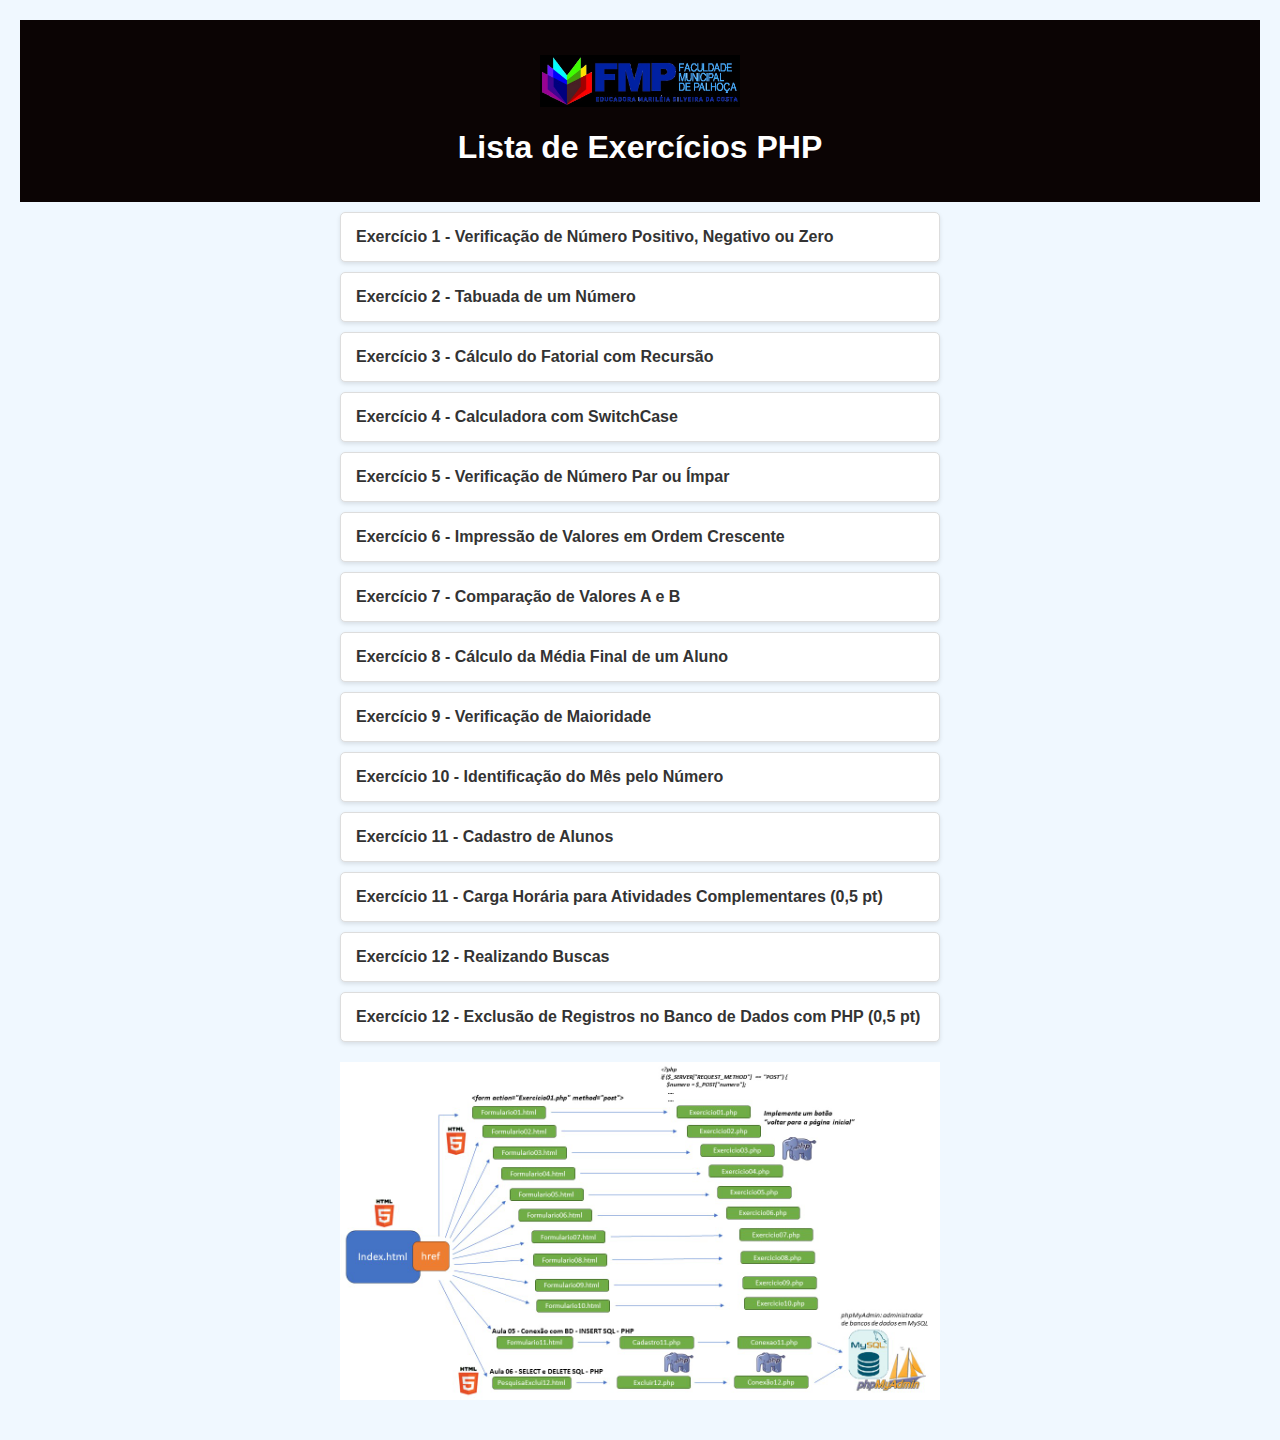
<file: index.html>
<!DOCTYPE html>
<html lang="pt-BR">
<head>

<meta charset="UTF-8">
<meta name="viewport" content="width=device-width, initial-scale=1.0">
<title>Lista de Exercícios PHP</title>
<link rel="stylesheet" href="estilo.css">
</head>
<body>
    <header>
        <img src="FMP.jpg" alt="logo" style="width: 200px;right: 200px;" />
        <h1>Lista de Exercícios PHP</h1>
    </header>

<ul>
<li><a href="formulario1.html">Exercício 1 - Verificação de Número Positivo, Negativo ou Zero</a></li> 
<li><a href="formulario2.html">Exercício 2 - Tabuada de um Número</a></li>
<li><a href="formulario3.html">Exercício 3 - Cálculo do Fatorial com Recursão</a></li>
<li><a href="formulario4.html">Exercício 4 - Calculadora com SwitchCase</a></li>
<li><a href="formulario5.html">Exercício 5 - Verificação de Número Par ou Ímpar</a></li>
<li><a href="formulario6.html">Exercício 6 - Impressão de Valores em Ordem Crescente</a></li>
<li><a href="formulario7.html">Exercício 7 - Comparação de Valores A e B</a></li>
<li><a href="formulario8.html">Exercício 8 - Cálculo da Média Final de um Aluno</a></li>
<li><a href="formulario9.html">Exercício 9 - Verificação de Maioridade</a></li>
<li><a href="formulario10.html">Exercício 10 - Identificação do Mês pelo Número</a></li>
<li><a href="formulario11.html">Exercício 11 - Cadastro de Alunos</a></li>
<li><a href="formulario11-2.php">Exercício 11 - Carga Horária para Atividades Complementares (0,5 pt)</a></li>
<li><a href="formulario12.html">Exercício 12 - Realizando Buscas </a></li>
<li><a href="exercicio12-2.php">Exercício 12 - Exclusão de Registros no Banco de Dados com
PHP (0,5 pt)</a></li>
<img src="EstruturaExercicios.jpg" />
</ul>
</body>
</html>
</file>
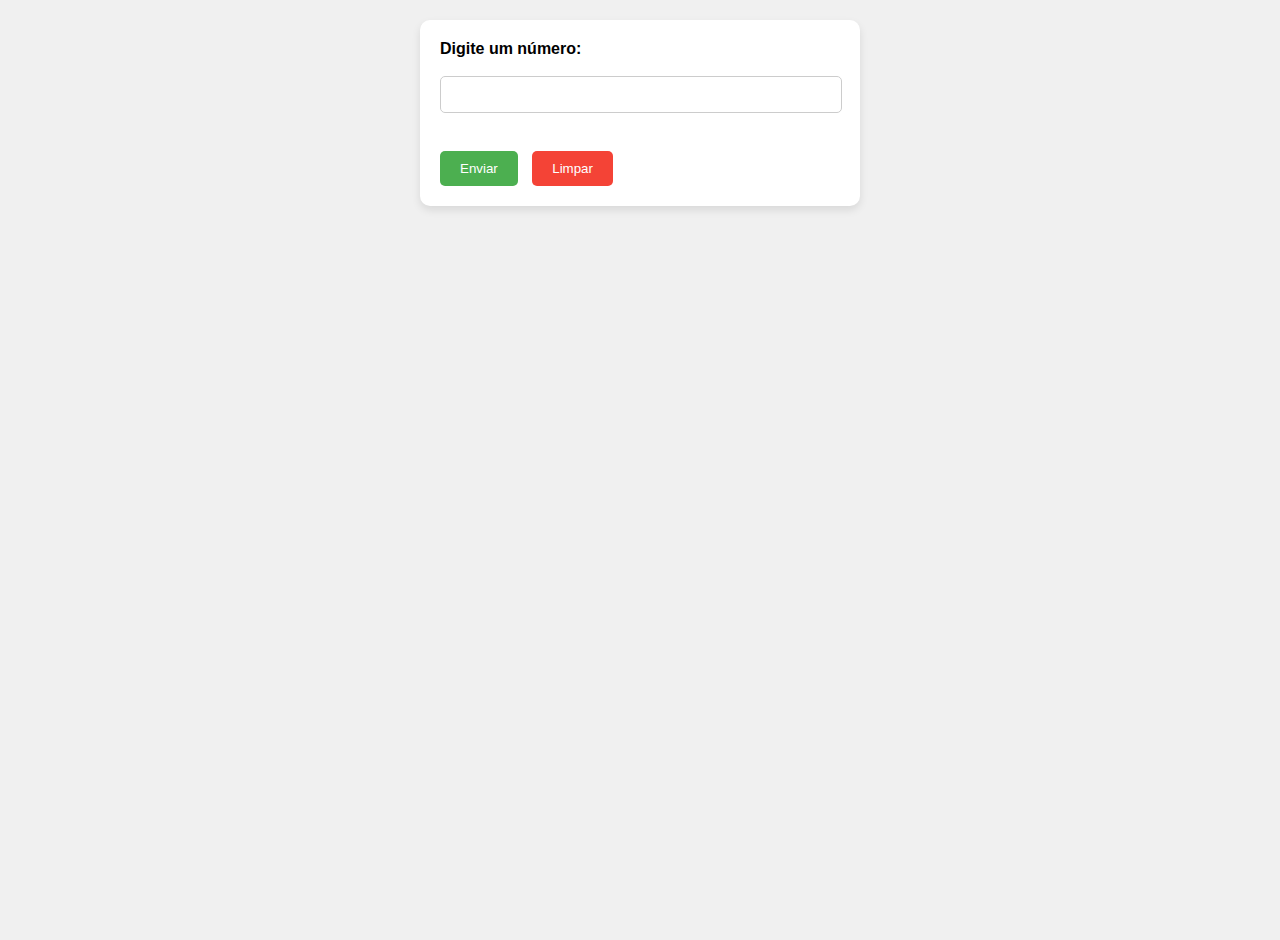
<file: formulario1.html>
<!DOCTYPE html>
<html lang="en">
<head>
    <meta charset="UTF-8">
    <meta name="viewport" content="width=device-width, initial-scale=1.0">
    <title>Execico 1</title>
    <link rel="stylesheet" href="style.css">
</head>

<body>
    <form name="exercicio1" action="exercicio1.php" method="post">
        <label for="numero">Digite um número:</label>
        <input type="text" id="numero" name="numero" required><br><br>

        <input type="submit" value="Enviar"/>
        <input type="reset" name="botao" value="Limpar"/>
    </form>
</body>
</html>
</file>
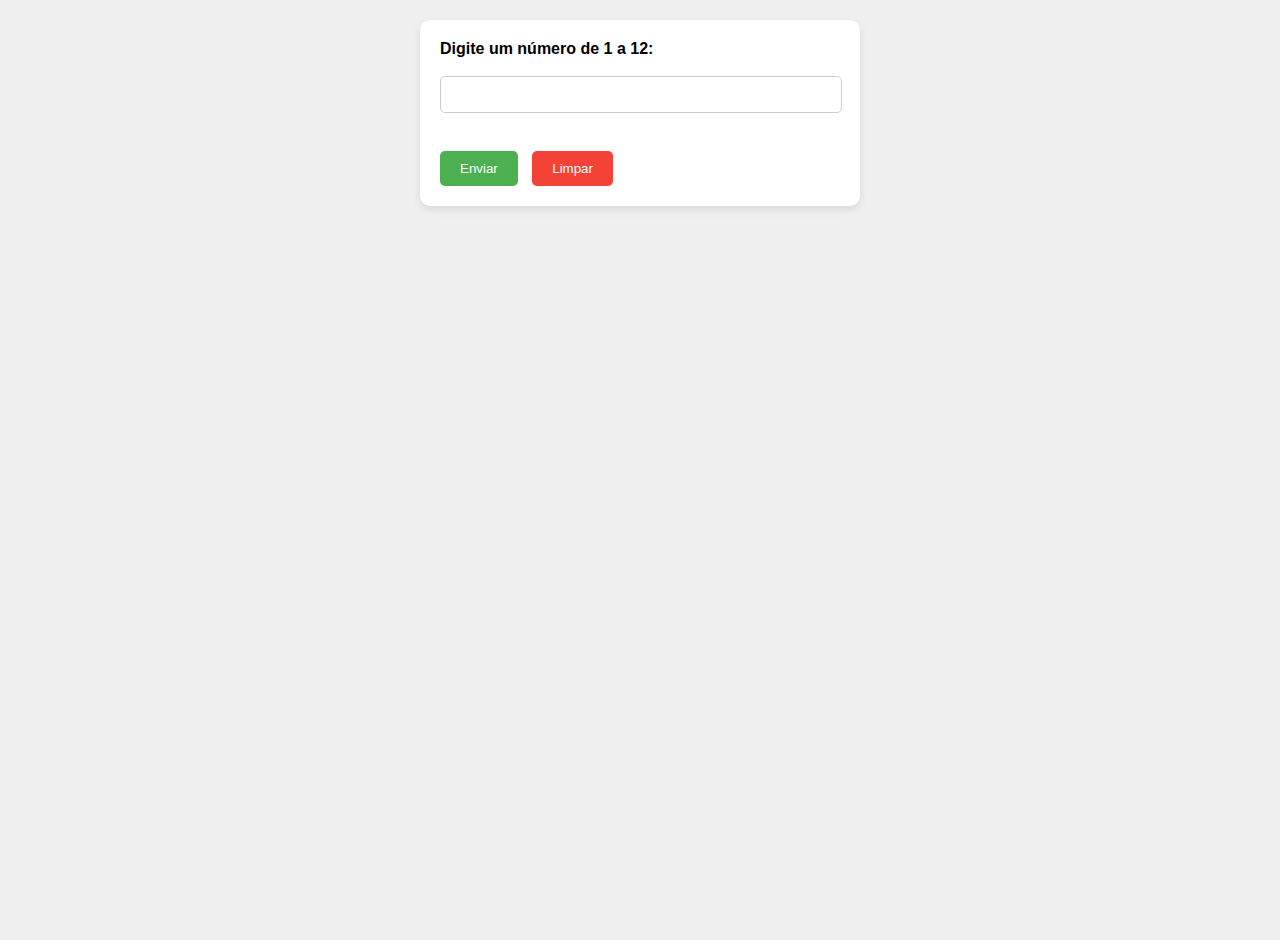
<file: formulario10.html>
<!DOCTYPE html>
<html lang="en">
<head>
    <meta charset="UTF-8">
    <meta name="viewport" content="width=device-width, initial-scale=1.0">
    <title>Execico 10</title>
    <link rel="stylesheet" href="style.css">
</head>
<body>
    <form name="exercico10" action="exercicio10.php" method="post">
        <label for="numero">Digite um número de 1 a 12:</label>
        <input type="text" id="numero" name="numero" required><br><br>

        <input type="submit" value="Enviar"/>
        <input type="reset" name="botao" value="Limpar"/>
    </form>
</body>
</html>
</file>
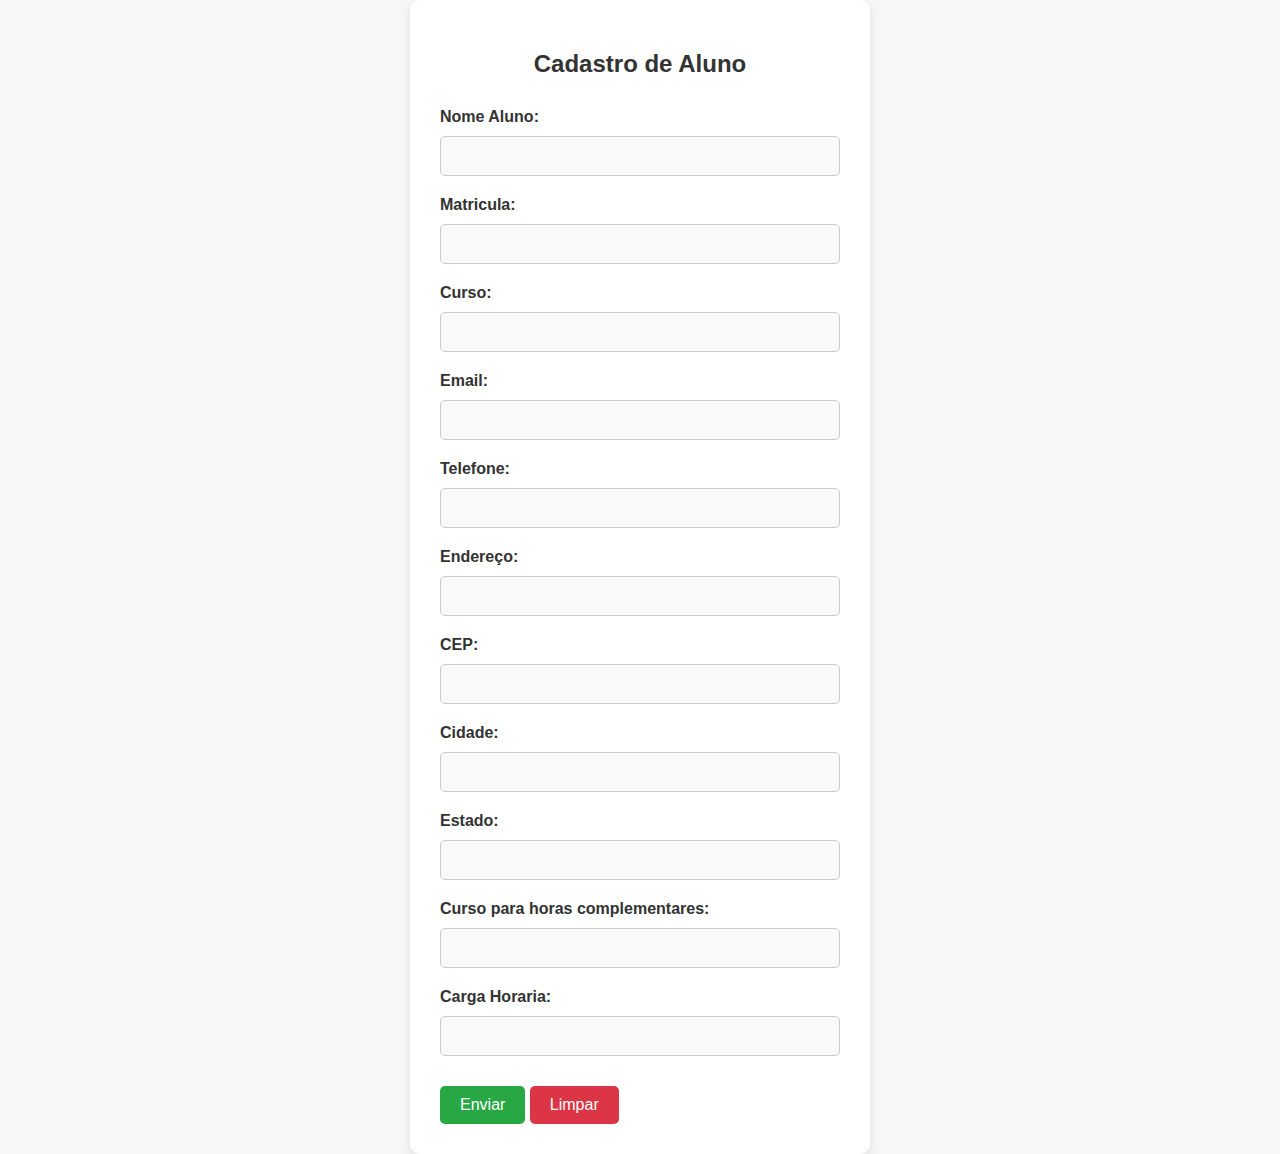
<file: formulario11.html>
<!DOCTYPE html>
<html lang="pt-br">
<head>
    <meta charset="UTF-8">
    <meta name="viewport" content="width=device-width, initial-scale=1.0">
    <title>Exercicio 11</title>
    <style>
        body {
            font-family: 'Arial', sans-serif;
            background-color: #f7f7f7;
            display: flex;
            justify-content: center;
            align-items: center;
            min-height: 100vh;
            margin: 0;
        }

        form {
            background-color: #ffffff;
            padding: 30px;
            border-radius: 10px;
            box-shadow: 0px 4px 12px rgba(0, 0, 0, 0.1);
            max-width: 400px;
            width: 100%;
        }

        label {
            font-weight: bold;
            margin-bottom: 10px;
            display: block;
            color: #333;
        }

        input[type="text"] {
            width: 100%;
            padding: 10px;
            margin-bottom: 20px;
            border-radius: 5px;
            border: 1px solid #ccc;
            box-sizing: border-box;
            font-size: 16px;
            background-color: #f9f9f9;
            transition: background-color 0.3s ease;
        }

        input[type="text"]:focus {
            background-color: #e9e9e9;
            border-color: #007bff;
        }

        input[type="submit"], input[type="reset"] {
            padding: 10px 20px;
            margin-top: 10px;
            border: none;
            border-radius: 5px;
            font-size: 16px;
            cursor: pointer;
            transition: background-color 0.3s ease;
        }

        input[type="submit"] {
            background-color: #28a745;
            color: white;
        }

        input[type="submit"]:hover {
            background-color: #218838;
        }

        input[type="reset"] {
            background-color: #dc3545;
            color: white;
        }

        input[type="reset"]:hover {
            background-color: #c82333;
        }

        h2 {
            text-align: center;
            color: #333;
            margin-bottom: 30px;
        }
    </style>
</head>

<body>
    
    <form name="cadastro" action="cadastro.php" method="post">
        <h2>Cadastro de Aluno</h2>

        <label for="nome">Nome Aluno:</label>
        <input type="text" id="nome" name="nome" required>

        <label for="matricula">Matricula:</label>
        <input type="text" id="matricula" name="matricula" required>

        <label for="curso">Curso:</label>
        <input type="text" id="curso" name="curso" required>

        <label for="email">Email:</label>
        <input type="text" id="email" name="email" required>

        <label for="telefone">Telefone:</label>
        <input type="text" id="telefone" name="telefone" required>

        <label for="endereco">Endereço:</label>
        <input type="text" id="endereco" name="endereco" required>

        <label for="cep">CEP:</label>
        <input type="text" id="cep" name="cep" required>

        <label for="cidade">Cidade:</label>
        <input type="text" id="cidade" name="cidade" required>

        <label for="UF">Estado:</label>
        <input type="text" id="UF" name="UF" required>

        <label for="curso_horas">Curso para horas complementares:</label>
        <input type="text" id="curso_horas" name="curso_horas" required>

        <label for="carga_horaria">Carga Horaria:</label>
        <input type="text" id="carga" name="carga_horaria" required>

        <input type="submit" value="Enviar">
        <input type="reset" value="Limpar">
    </form>

</body>
</html>
</file>
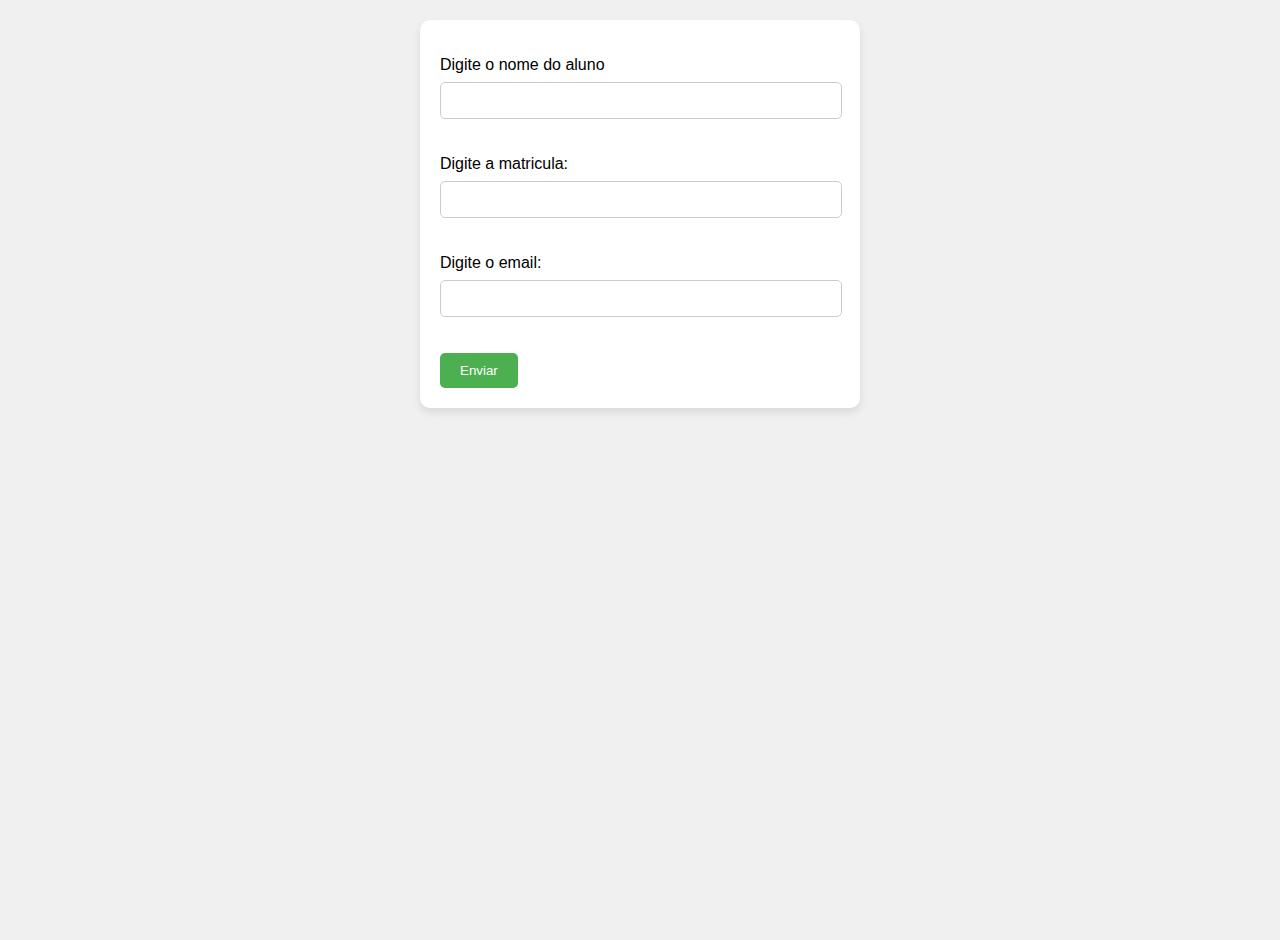
<file: formulario12.html>
<!DOCTYPE html>
<html lang="en">
<head>
    <meta charset="UTF-8">
    <meta name="viewport" content="width=device-width, initial-scale=1.0">
    <title>Exercicio 12</title>
    <link rel="stylesheet" href="style.css">

</head>
<body>

    <form name="pesquisa" action="exercicio12.php" method="post">
        <p>Digite o nome do aluno
            <input type="text" name="nome" /></p>
    
        <p>Digite a matricula:
            <input type="text" name="matricula" required /></p>
    
        <p>Digite o email:
            <input type="text" name="email" required /></p>    
    
        <input type="submit" name="botao" value="Enviar"/>
    </form> <!-- Tag de fechamento movida aqui -->
</file>
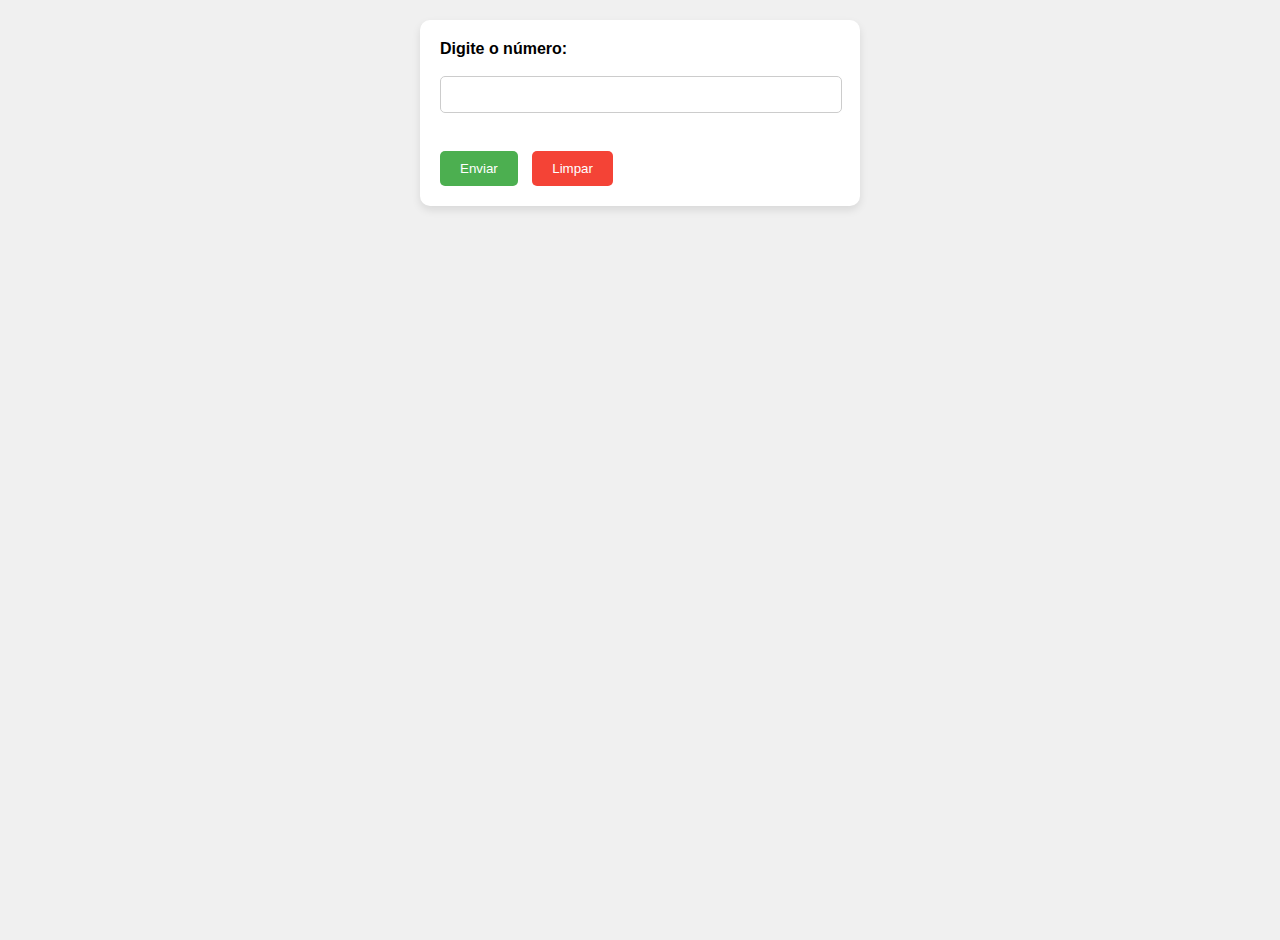
<file: formulario2.html>
<!DOCTYPE html>
<html lang="en">
<head>
    <meta charset="UTF-8">
    <meta name="viewport" content="width=device-width, initial-scale=1.0">
    <title>Execico 2</title>
    <link rel="stylesheet" href="style.css">
</head>
<body>
    

    <form name="exercico2" action="exercicio2.php" method="post">
        <label for="numero">Digite o número:</label>
        <input type="text" id="numero" name="numero" required><br><br>

        <input type="submit" value="Enviar"/>
        <input type="reset" name="botao" value="Limpar"/>
    </form>
</body>
</html>
</file>
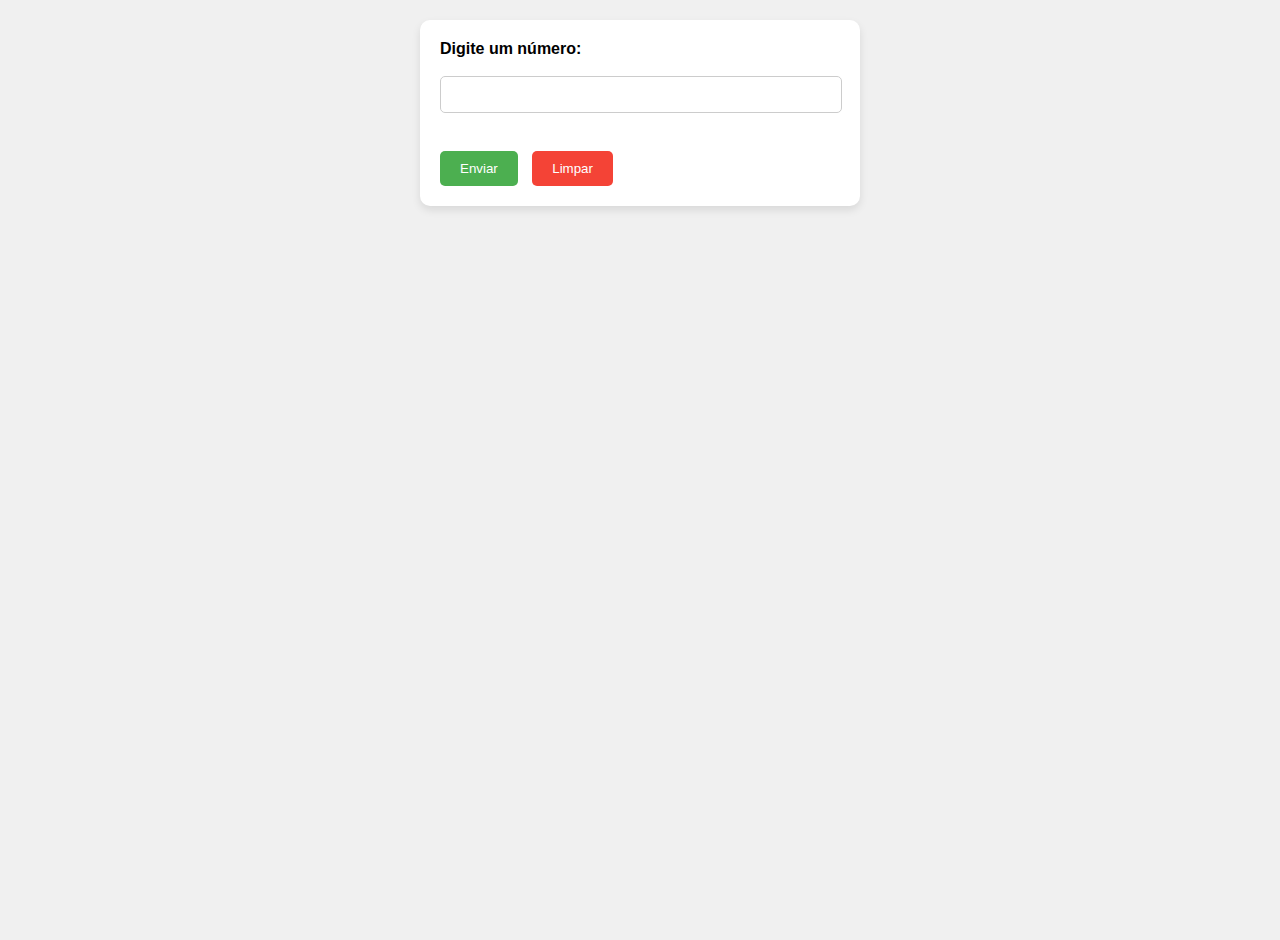
<file: formulario3.html>
<!DOCTYPE html>
<html lang="en">
<head>
    <meta charset="UTF-8">
    <meta name="viewport" content="width=device-width, initial-scale=1.0">
    <title>Execico 3</title>
    <link rel="stylesheet" href="style.css">
</head>
<body>
    <form name="exercico3" action="exercicio3.php" method="post">
        <label for="numero">Digite um número:</label>
        <input type="text" id="numero" name="numero" required><br><br>

        <input type="submit" value="Enviar"/>
        <input type="reset" name="botao" value="Limpar"/>
    </form>
</body>
</html>
</file>
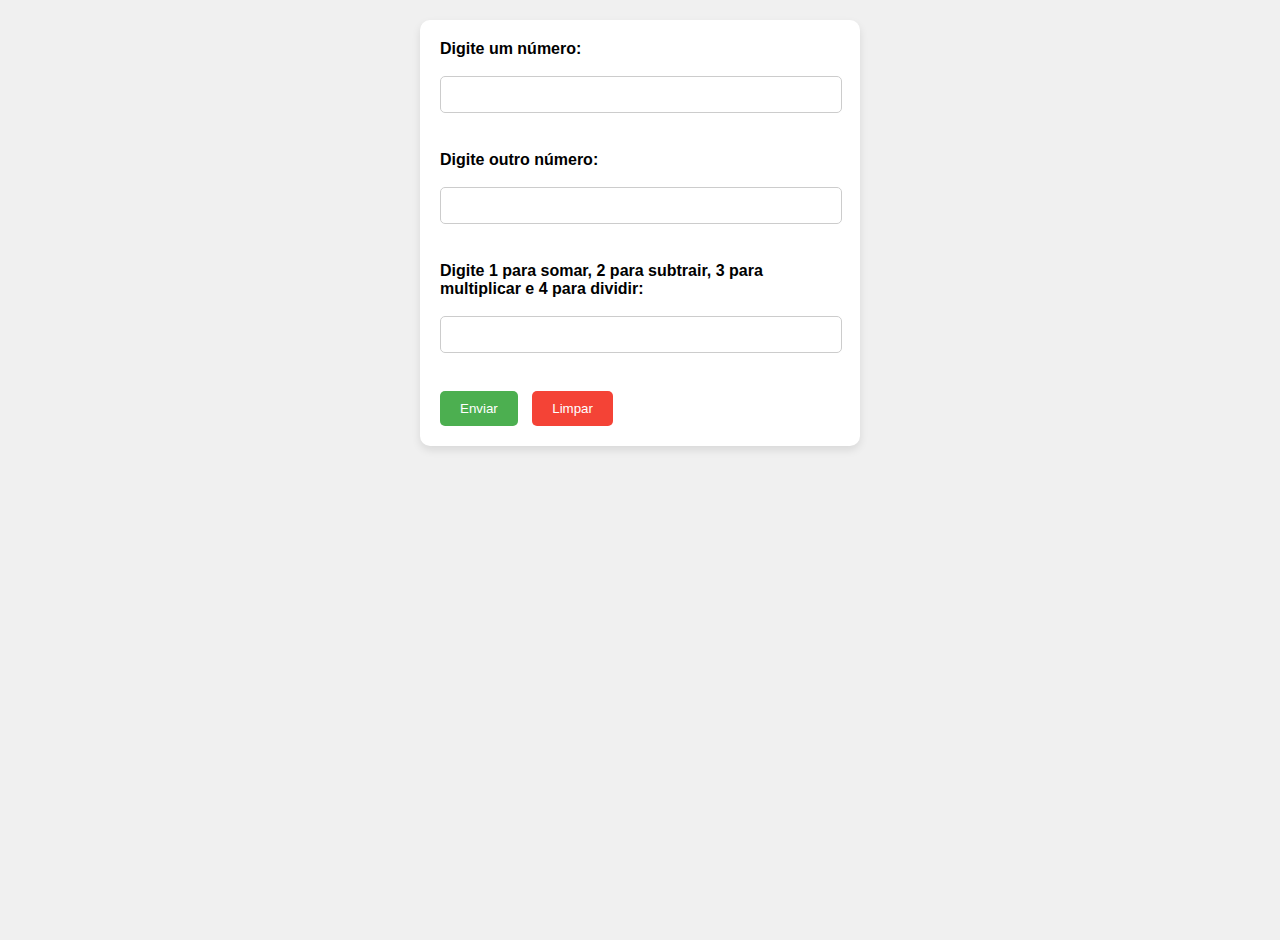
<file: formulario4.html>
<!DOCTYPE html>
<html lang="en">
<head>
    <meta charset="UTF-8">
    <meta name="viewport" content="width=device-width, initial-scale=1.0">
    <title>Execico 4</title>
    <link rel="stylesheet" href="style.css">
</head>
<body>
    <form name="exercico4" action="exercicio4.php" method="post">
        <label for="numero1">Digite um número:</label>
        <input type="text" id="numero1" name="numero1" required><br><br>

        <label for="numero2">Digite outro número:</label>
        <input type="text" id="numero2" name="numero2" required><br><br>

        <label for="operacao">Digite 1 para somar, 2 para subtrair, 3 para multiplicar e 4 para dividir:</label>
        <input type="text" id="operacao" name="operacao" required><br><br>

        <input type="submit" value="Enviar"/>
        <input type="reset" name="botao" value="Limpar"/>
    </form>
</body>
</html>
</file>
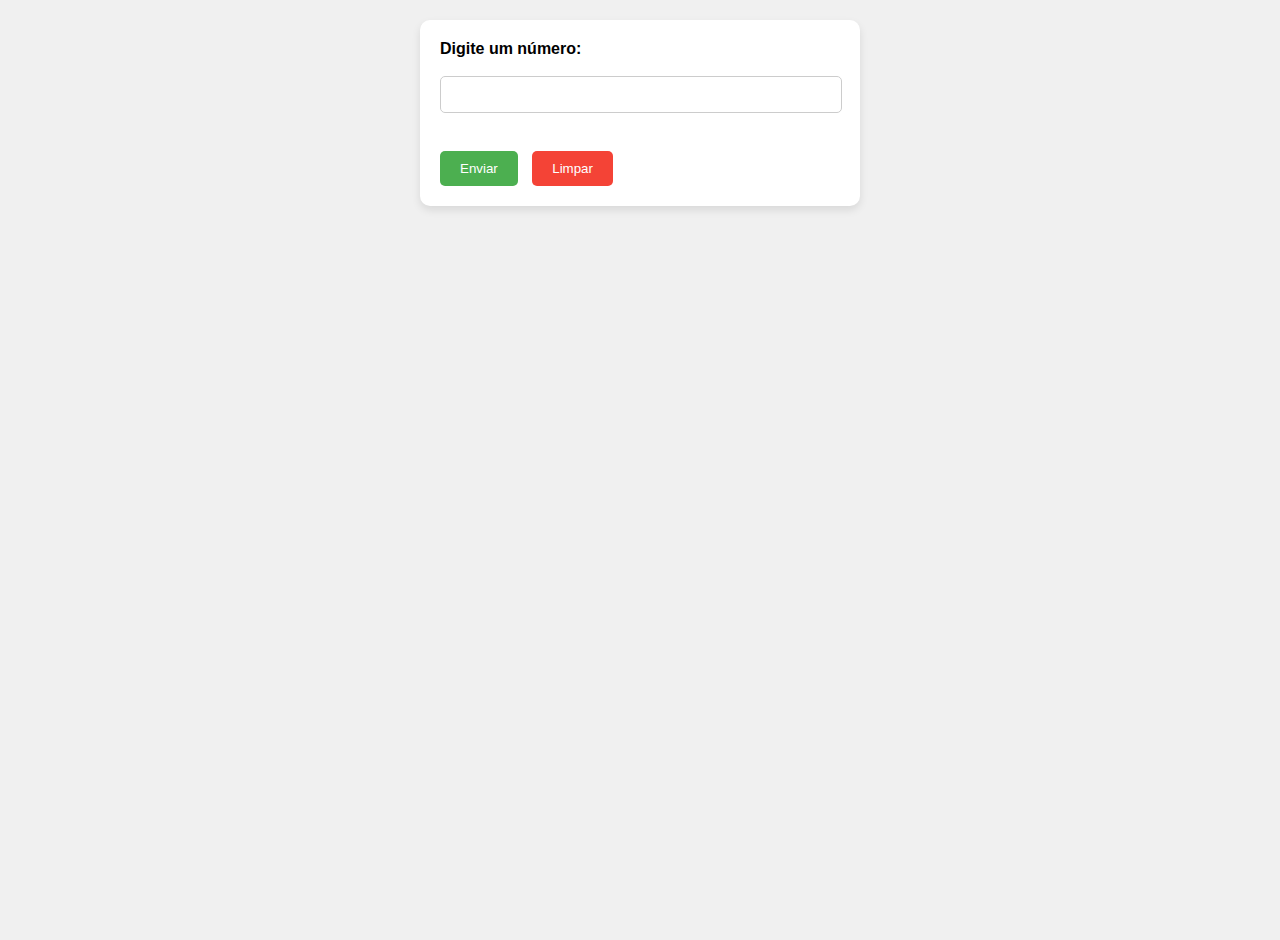
<file: formulario5.html>
<!DOCTYPE html>
<html lang="en">
<head>
    <meta charset="UTF-8">
    <meta name="viewport" content="width=device-width, initial-scale=1.0">
    <title>Execico 5</title>
    <link rel="stylesheet" href="style.css">
</head>
<body>
    <form name="exercico5" action="exercicio5.php" method="post">
        <label for="numero">Digite um número:</label>
        <input type="text" id="numero" name="numero" required><br><br>

        <input type="submit" value="Enviar"/>
        <input type="reset" name="botao" value="Limpar"/>
    </form>
</body>
</html>
</file>
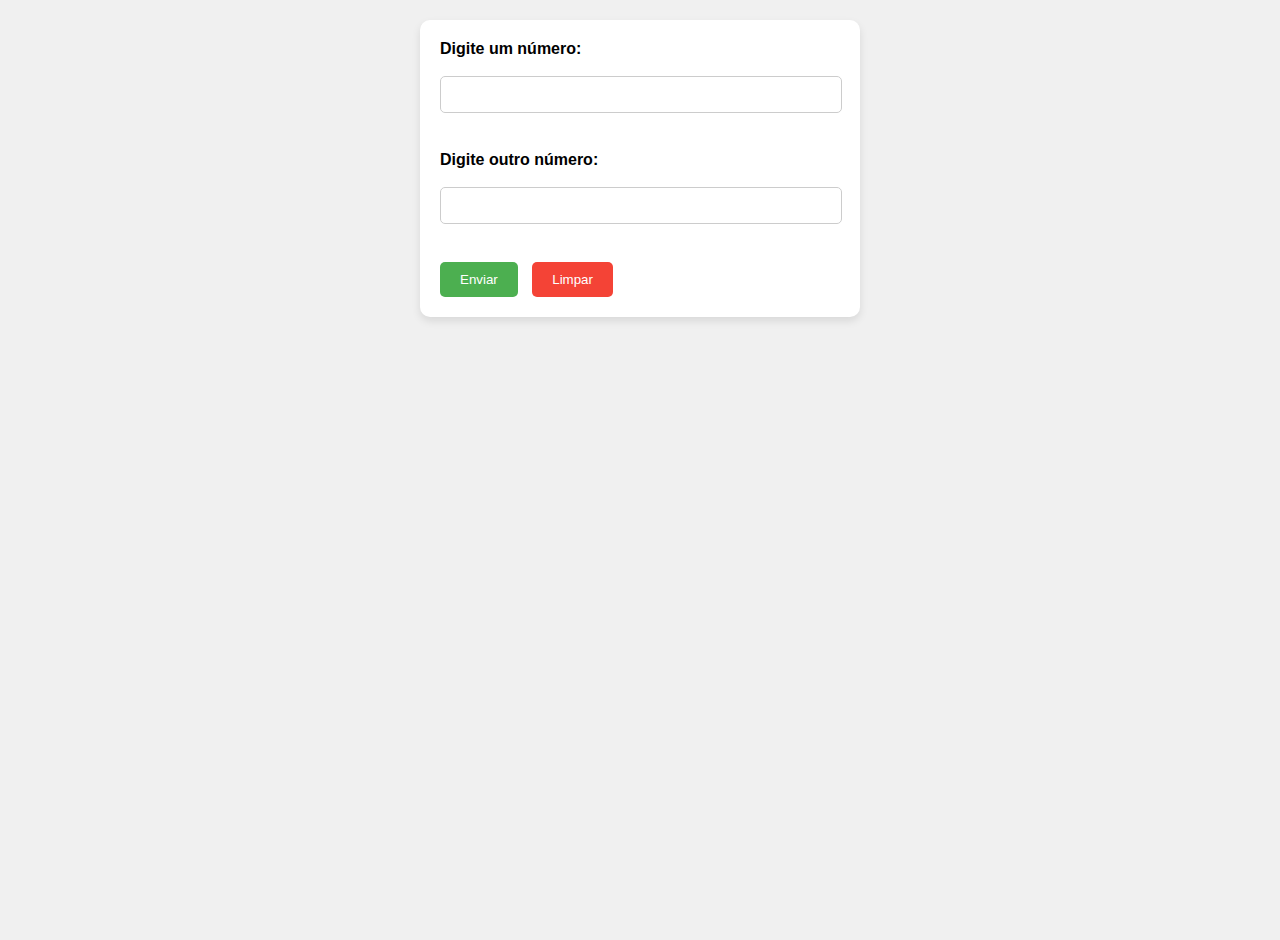
<file: formulario6.html>
<!DOCTYPE html>
<html lang="en">
<head>
    <meta charset="UTF-8">
    <meta name="viewport" content="width=device-width, initial-scale=1.0">
    <title>Execico 6</title>
    <link rel="stylesheet" href="style.css">
</head>
<body>
    <form name="exercico6" action="exercicio6.php" method="post">
        <label for="numero1">Digite um número:</label>
        <input type="text" id="numero1" name="numero1" required><br><br>

        <label for="numero2">Digite outro número:</label>
        <input type="text" id="numero2" name="numero2" required><br><br>


        <input type="submit" value="Enviar"/>
        <input type="reset" name="botao" value="Limpar"/>
    </form>
</body>
</html>
</file>
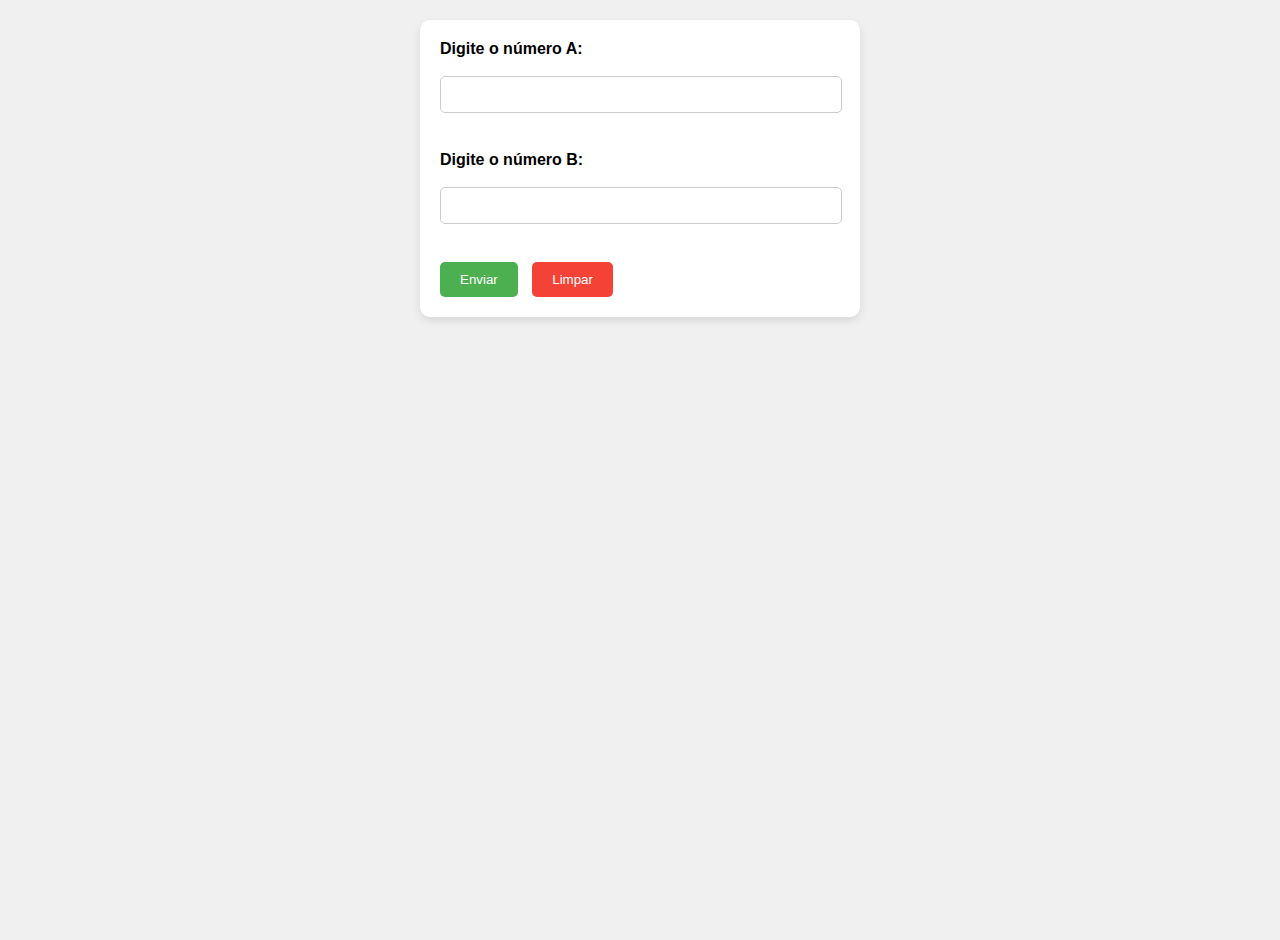
<file: formulario7.html>
<!DOCTYPE html>
<html lang="en">
<head>
    <meta charset="UTF-8">
    <meta name="viewport" content="width=device-width, initial-scale=1.0">
    <title>Execico 6</title>
    <link rel="stylesheet" href="style.css">
</head>
<body>
    <form name="exercico7" action="exercicio7.php" method="post">
        <label for="numero1">Digite o número A:</label>
        <input type="text" id="numero1" name="numero1" required><br><br>

        <label for="numero2">Digite o número B:</label>
        <input type="text" id="numero2" name="numero2" required><br><br>


        <input type="submit" value="Enviar"/>
        <input type="reset" name="botao" value="Limpar"/>
    </form>
</body>
</html>
</file>
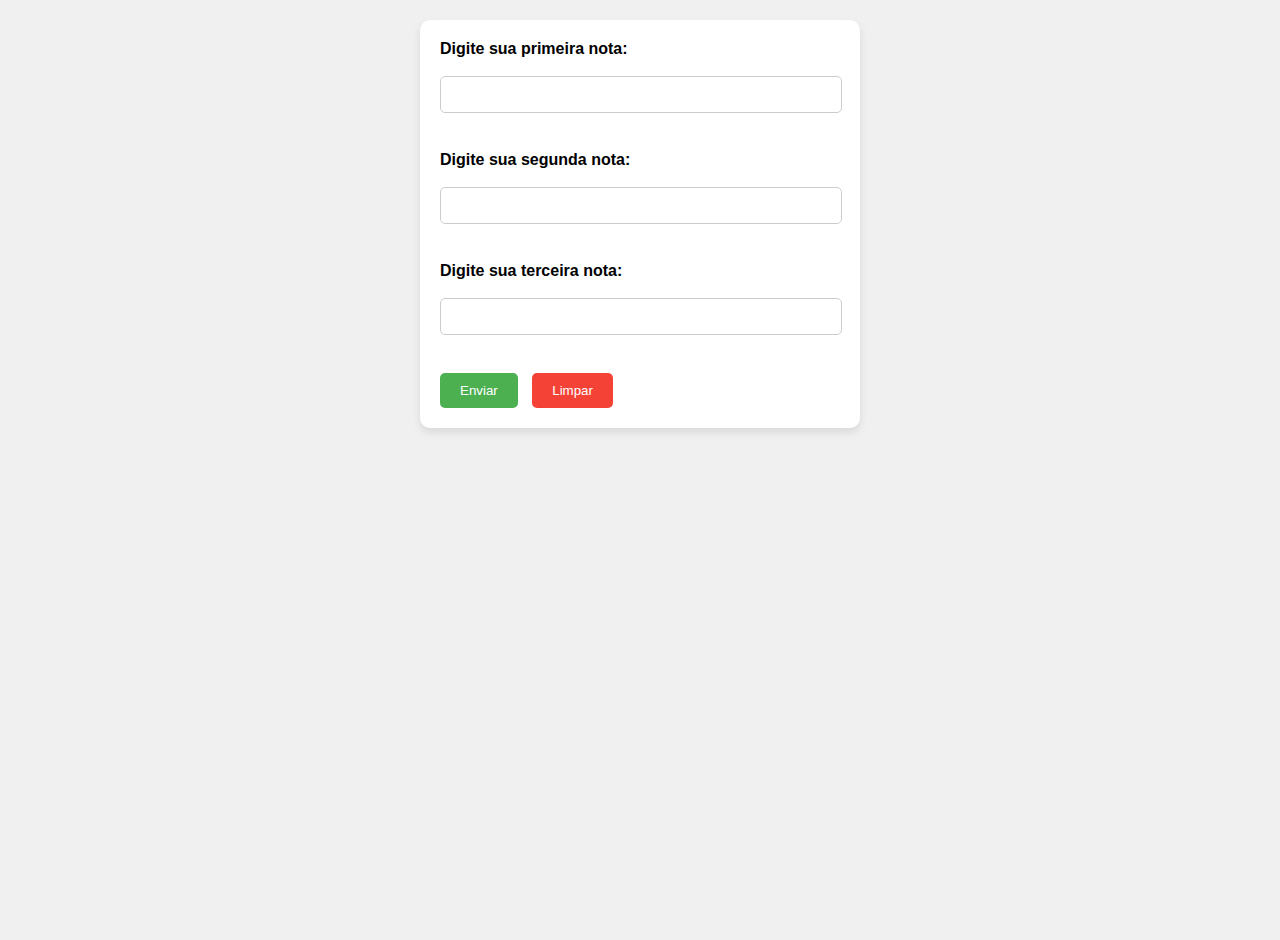
<file: formulario8.html>
<!DOCTYPE html>
<html lang="en">
<head>
    <meta charset="UTF-8">
    <meta name="viewport" content="width=device-width, initial-scale=1.0">
    <title>Execico 8</title>
    <link rel="stylesheet" href="style.css">
</head>
<body>
    <form name="exercico8" action="exercicio8.php" method="post">
        <label for="nota1">Digite sua primeira nota:</label>
        <input type="text" id="nota1" name="nota1" required><br><br>

        <label for="nota2">Digite sua segunda nota:</label>
        <input type="text" id="nota2" name="nota2" required><br><br>

        <label for="nota3">Digite sua terceira nota:</label>
        <input type="text" id="nota3" name="nota3" required><br><br>


        <input type="submit" value="Enviar"/>
        <input type="reset" name="botao" value="Limpar"/>
    </form>
</body>
</html>
</file>
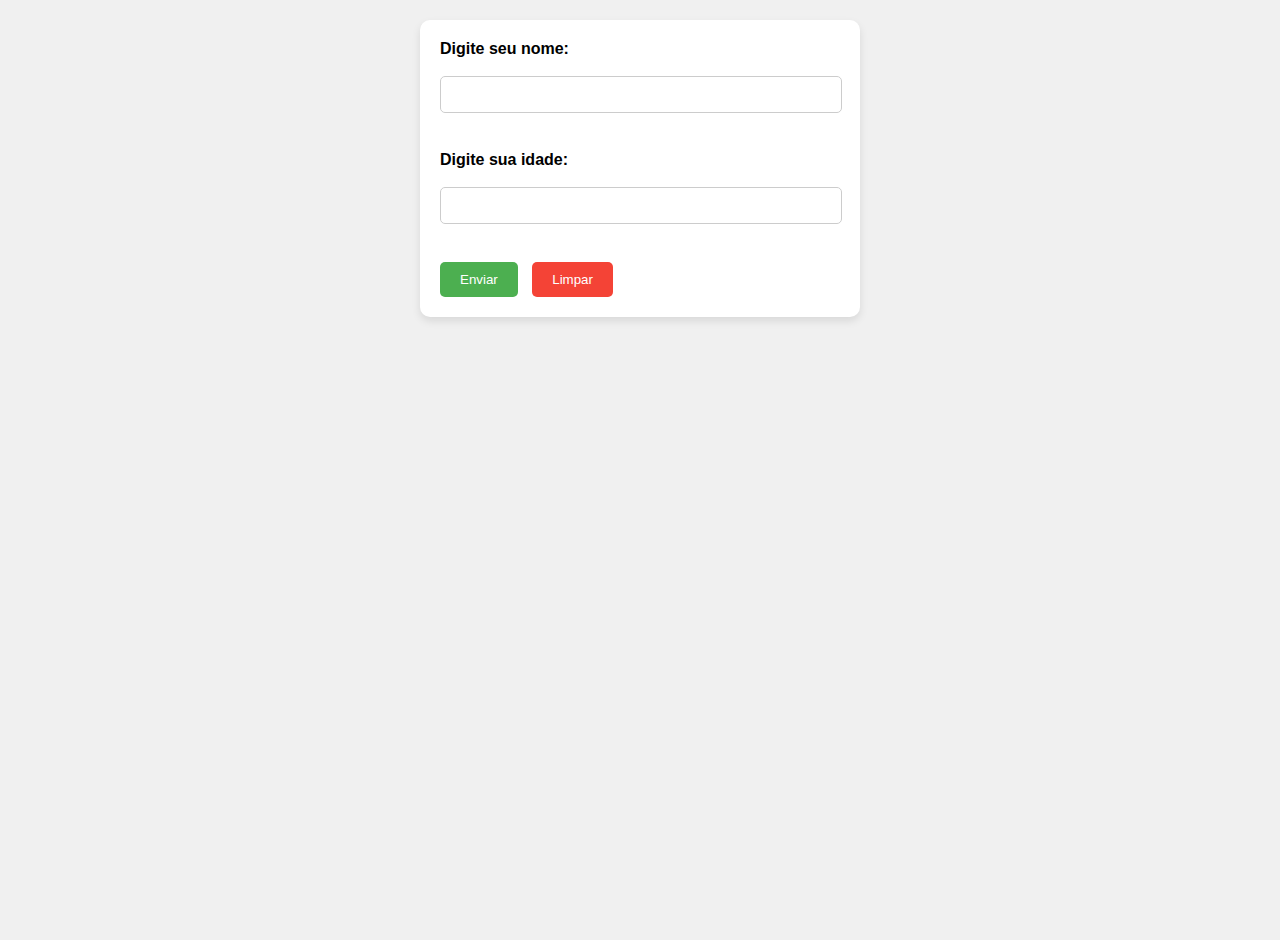
<file: formulario9.html>
<!DOCTYPE html>
<html lang="en">
<head>
    <meta charset="UTF-8">
    <meta name="viewport" content="width=device-width, initial-scale=1.0">
    <title>Execico 9</title>
    <link rel="stylesheet" href="style.css">
</head>
<body>
    <form name="exercico4" action="exercicio9.php" method="post">
        <label for="nome">Digite seu nome:</label>
        <input type="text" id="nome" name="nome" required><br><br>

        <label for="idade">Digite sua idade:</label>
        <input type="text" id="idade" name="idade" required><br><br>


        <input type="submit" value="Enviar"/>
        <input type="reset" name="botao" value="Limpar"/>
    </form>
</body>
</html>
</file>
<file: estilo.css>
body {
    font-family: Arial, sans-serif;
    background-color: #f0f8ff;
    margin: 0;
    padding: 20px;
}

header {
    color: #ffffff;
    background-color: #0b0404;
    padding: 15px;
    
    text-align: center;
    align-items: center;

}
h1{
    text-align: center;
}
ul {
    list-style-type: none;
    padding: 0;
    margin: 0;
    max-width: 600px;
    margin: auto;
}

li {
    background-color: #ffffff;
    border: 1px solid #ddd;
    border-radius: 5px;
    margin: 10px 0;
    padding: 15px;
    box-shadow: 0px 2px 4px rgba(0, 0, 0, 0.1);
    transition: background-color 0.3s ease;
}

li:hover {
    background-color: #f9f9f9;
}

a {
    text-decoration: none;
    color: #333;
    font-weight: bold;
    display: block;
}

a:hover {
    color: #4c51af;
}

img {
    display: block;
    margin: 20px auto;
    max-width: 100%;
    height: auto;
}
</file>
<file: style.css>
body {
    font-family: Arial, sans-serif;
    background-color: #f0f0f0;
    display: flex;
    justify-content: center;
    align-items: flex-start; /* Alinhar no início da página para que o topo fique visível */
    min-height: 100vh; /* Garantir que ocupe a altura total da tela */
    margin: 0;
    padding: 20px; /* Adicionar algum espaçamento interno */
}

form {
    background-color: #fff;
    padding: 20px;
    border-radius: 10px;
    box-shadow: 0px 4px 8px rgba(0, 0, 0, 0.1);
    max-width: 400px;
    width: 100%;
    overflow-y: auto; /* Permitir rolagem se o conteúdo for maior que a tela */
}

label {
    font-weight: bold;
    margin-bottom: 10px;
    display: block;
}


input[type="text"] {
    width: calc(100% - 20px);
    padding: 10px;
    margin-top: 8px;
    margin-bottom: 20px;
    border: 1px solid #ccc;
    border-radius: 5px;
}

input[type="submit"], input[type="reset"] {
    padding: 10px 20px;
    background-color: #4CAF50;
    color: white;
    border: none;
    border-radius: 5px;
    cursor: pointer;
    margin-right: 10px;
}

input[type="reset"] {
    background-color: #f44336;
}

input[type="submit"]:hover, input[type="reset"]:hover {
    opacity: 0.9;
}

.button-link {
    display: inline-block;
    padding: 10px 20px;
    background-color: #007BFF;
    color: #ffffff;
    text-decoration: none;
    border-radius: 5px;
    text-align: center;
  }
  
  .button-link:hover {
    background-color: #0056b3;
  }
</file>
